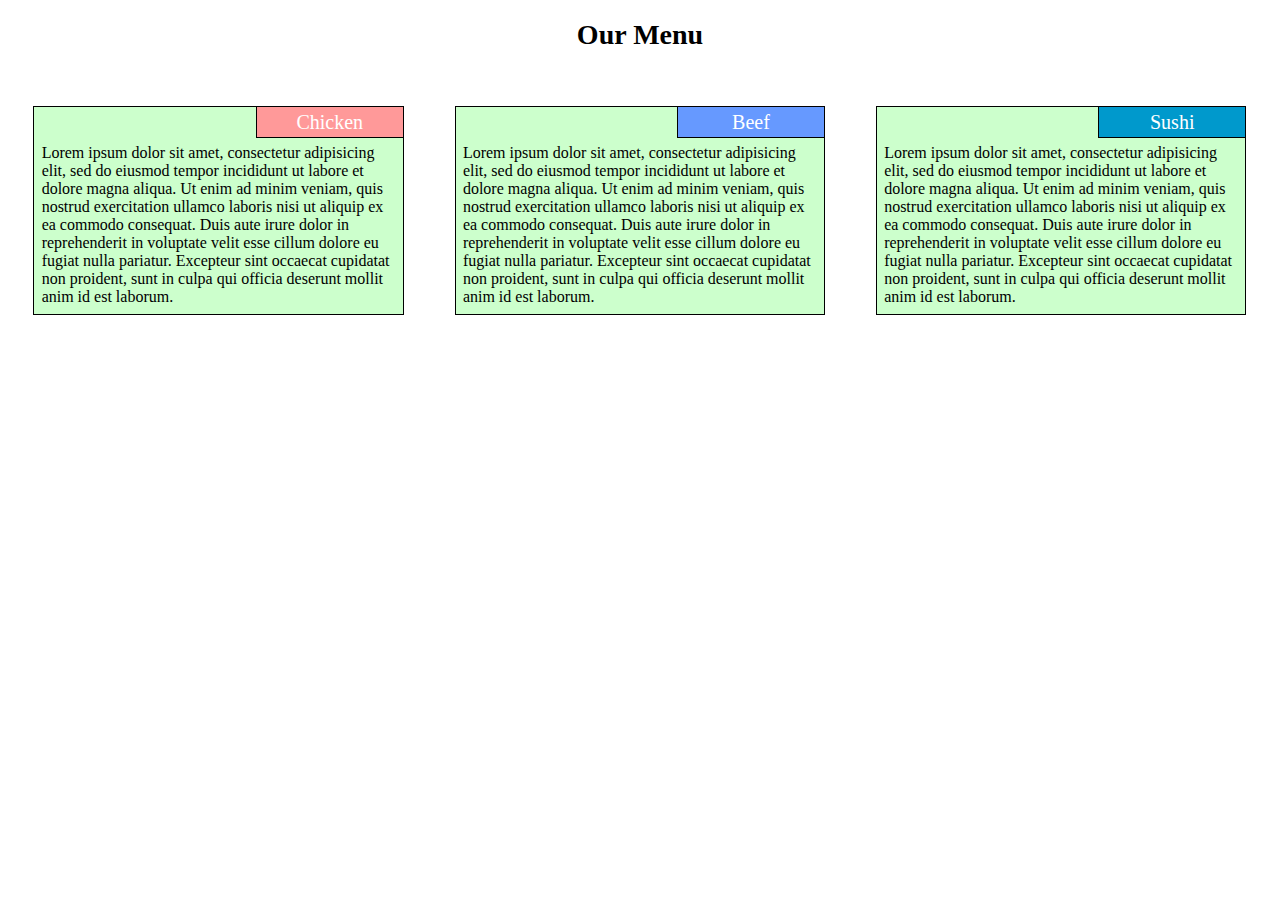
<file: module2-solution/index.html>
<!DOCTYPE html>
<html>
<head>
	<meta charset="utf-8">
	<meta name="viewport" content="width=device-width, initial-scale=1">
	<title>module2-solution</title>
	<link rel="stylesheet" href="css/style.css">
</head>
<body>
<h1>Our Menu</h1>
<div>

   <div class='sections col-lg-4 col-md-6' id='1st'> <!--first block -->
   		<div class='box' id='box1'>Chicken</div>
   		<p>Lorem ipsum dolor sit amet, consectetur adipisicing elit, sed do eiusmod
   		tempor incididunt ut labore et dolore magna aliqua. Ut enim ad minim veniam,
   		quis nostrud exercitation ullamco laboris nisi ut aliquip ex ea commodo
   		consequat. Duis aute irure dolor in reprehenderit in voluptate velit esse
   		cillum dolore eu fugiat nulla pariatur. Excepteur sint occaecat cupidatat non
   		proident, sunt in culpa qui officia deserunt mollit anim id est laborum.</p>
   </div>

   		
   <div class='sections col-lg-4 col-md-6' id='2nd'><!--second block -->
   		<div class='box' id='box2'>Beef</div>
   		<p>Lorem ipsum dolor sit amet, consectetur adipisicing elit, sed do eiusmod
   		tempor incididunt ut labore et dolore magna aliqua. Ut enim ad minim veniam,
   		quis nostrud exercitation ullamco laboris nisi ut aliquip ex ea commodo
   		consequat. Duis aute irure dolor in reprehenderit in voluptate velit esse
   		cillum dolore eu fugiat nulla pariatur. Excepteur sint occaecat cupidatat non
   		proident, sunt in culpa qui officia deserunt mollit anim id est laborum.</p>
   </div>
   		
   <div class='sections col-lg-4 col-md-12' id='3rd'><!--third block -->
   		<div class='box' id='box3'>Sushi</div>
   		<p>Lorem ipsum dolor sit amet, consectetur adipisicing elit, sed do eiusmod
   		tempor incididunt ut labore et dolore magna aliqua. Ut enim ad minim veniam,
   		quis nostrud exercitation ullamco laboris nisi ut aliquip ex ea commodo
   		consequat. Duis aute irure dolor in reprehenderit in voluptate velit esse
   		cillum dolore eu fugiat nulla pariatur. Excepteur sint occaecat cupidatat non
   		proident, sunt in culpa qui officia deserunt mollit anim id est laborum.</p>
   </div>

</div>
</body>
</html>
</file>
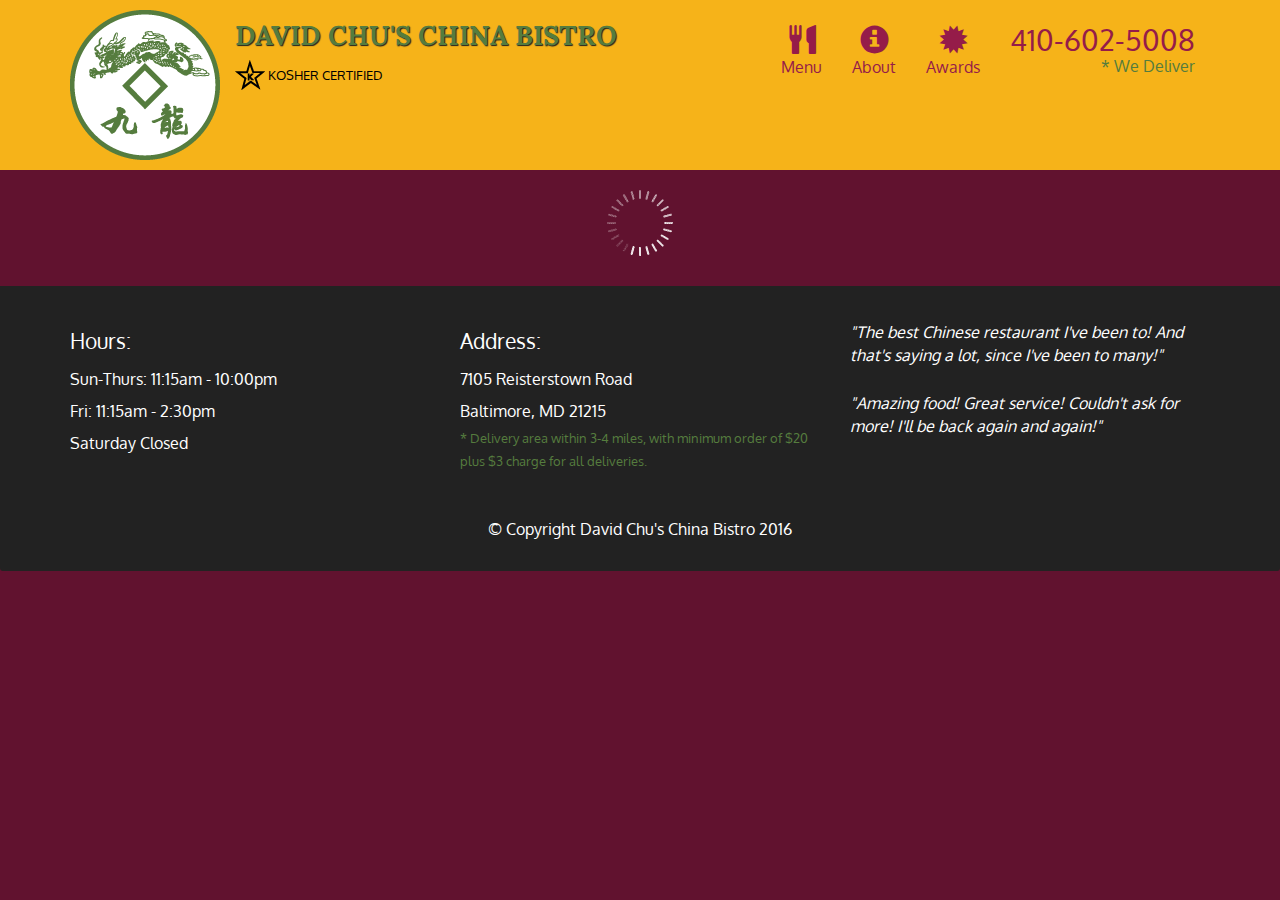
<file: module5-solution/assignment5/assignment5-solution-starter/index.html>
<!doctype html>
<html lang="en">
  <head>
    <meta charset="utf-8">
    <meta http-equiv="X-UA-Compatible" content="IE=edge">
    <meta name="viewport" content="width=device-width, initial-scale=1">
    <title>David Chu's China Bistro</title>
    <link rel="stylesheet" href="css/bootstrap.min.css">
    <link rel="stylesheet" href="css/styles.css">
    <link href='https://fonts.googleapis.com/css?family=Oxygen:400,300,700' rel='stylesheet' type='text/css'>
    <link href='https://fonts.googleapis.com/css?family=Lora' rel='stylesheet' type='text/css'>
  </head>
<body>
  <header>
    <nav id="header-nav" class="navbar navbar-default">
      <div class="container">
        <div class="navbar-header">
          <a href="index.html" class="pull-left visible-md visible-lg">
            <div id="logo-img" alt="Logo image"></div>
          </a>

          <div class="navbar-brand">
            <a href="index.html"><h1>David Chu's China Bistro</h1></a>
            <p>
              <img src="images/star-k-logo.png" alt="Kosher certification">
              <span>Kosher Certified</span>
            </p>
          </div>

          <button id="navbarToggle" type="button" class="navbar-toggle collapsed" data-toggle="collapse" data-target="#collapsable-nav" aria-expanded="false">
            <span class="sr-only">Toggle navigation</span>
            <span class="icon-bar"></span>
            <span class="icon-bar"></span>
            <span class="icon-bar"></span>
          </button>
        </div>
        
        <div id="collapsable-nav" class="collapse navbar-collapse">
           <ul id="nav-list" class="nav navbar-nav navbar-right">
            <li id="navHomeButton" class="visible-xs active">
              <a href="index.html">
                <span class="glyphicon glyphicon-home"></span> Home</a>
            </li>
            <li id="navMenuButton">
              <a href="#" onclick="$dc.loadMenuCategories();">
                <span class="glyphicon glyphicon-cutlery"></span><br class="hidden-xs"> Menu</a>
            </li>
            <li>
              <a href="#">
                <span class="glyphicon glyphicon-info-sign"></span><br class="hidden-xs"> About</a>
            </li>
            <li>
              <a href="#">
                <span class="glyphicon glyphicon-certificate"></span><br class="hidden-xs"> Awards</a>
            </li>
            <li id="phone" class="hidden-xs">
              <a href="tel:410-602-5008">
                <span>410-602-5008</span></a><div>* We Deliver</div>
            </li>
          </ul><!-- #nav-list -->
        </div><!-- .collapse .navbar-collapse -->
      </div><!-- .container -->
    </nav><!-- #header-nav -->
  </header>

  <div id="call-btn" class="visible-xs">
    <a class="btn" href="tel:410-602-5008">
    <span class="glyphicon glyphicon-earphone"></span>
    410-602-5008
    </a>
  </div>
  <div id="xs-deliver" class="text-center visible-xs">* We Deliver</div>

  <div id="main-content" class="container"></div>

  <footer class="panel-footer">
    <div class="container">
      <div class="row">
        <section id="hours" class="col-sm-4">
          <span>Hours:</span><br>
          Sun-Thurs: 11:15am - 10:00pm<br>
          Fri: 11:15am - 2:30pm<br>
          Saturday Closed
          <hr class="visible-xs">
        </section>
        <section id="address" class="col-sm-4">
          <span>Address:</span><br>
          7105 Reisterstown Road<br>
          Baltimore, MD 21215
          <p>* Delivery area within 3-4 miles, with minimum order of $20 plus $3 charge for all deliveries.</p>
          <hr class="visible-xs">
        </section>
        <section id="testimonials" class="col-sm-4">
          <p>"The best Chinese restaurant I've been to! And that's saying a lot, since I've been to many!"</p>
          <p>"Amazing food! Great service! Couldn't ask for more! I'll be back again and again!"</p>
        </section>
      </div>
      <div class="text-center">&copy; Copyright David Chu's China Bistro 2016</div>
    </div>
  </footer>

  <!-- jQuery (Bootstrap JS plugins depend on it) -->
  <script src="js/jquery-2.1.4.min.js"></script>
  <script src="js/bootstrap.min.js"></script>
  <script src="js/ajax-utils.js"></script>
  <script src="js/script.js"></script>
</body>
</html>
</file>
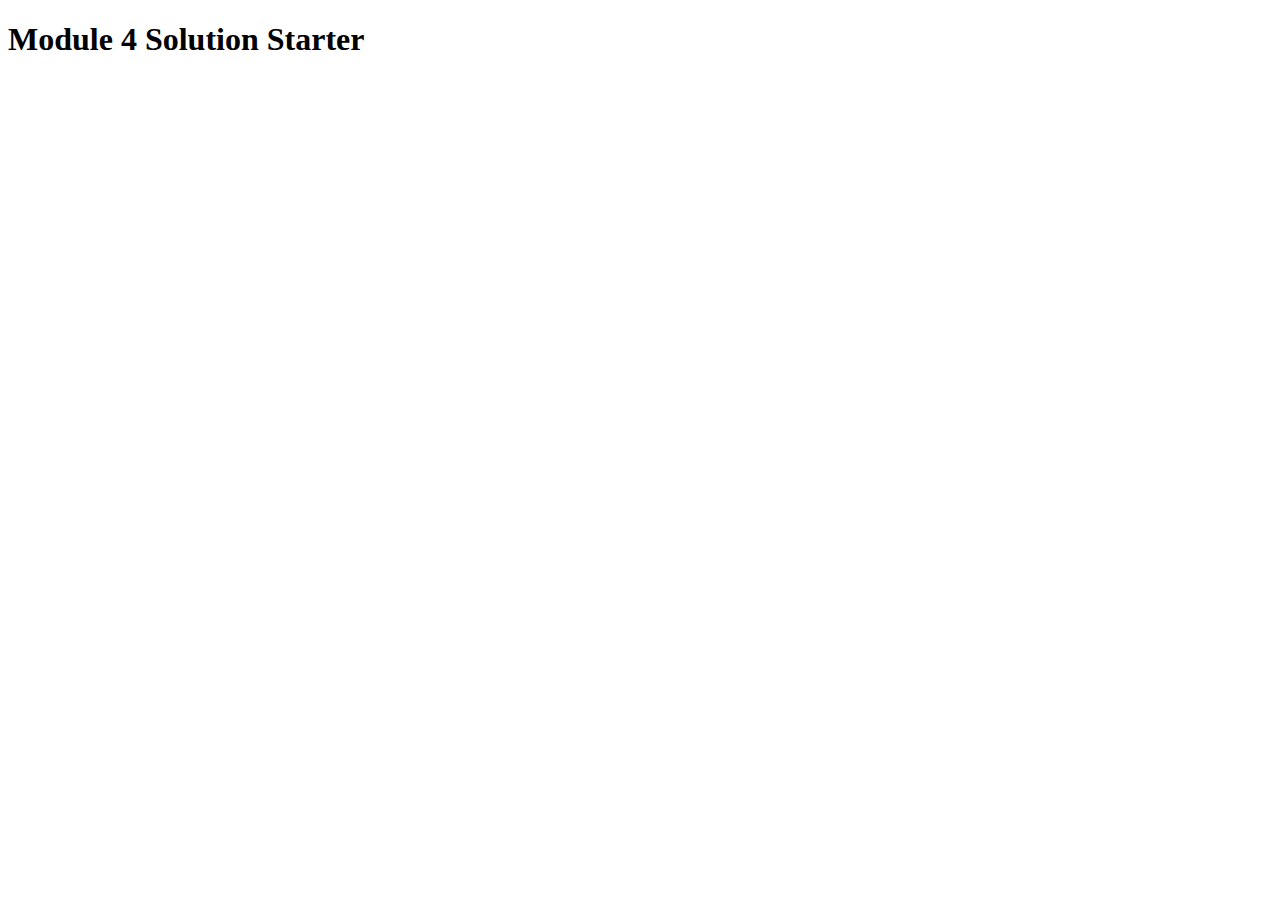
<file: module4-solution/assignment4/assignment4-solution-starter/easier/index.html>
<!DOCTYPE html>
<html>
<head>
  <meta charset="utf-8">
  <title>Module 4 Solution Starter</title>
  <script src="SpeakHello.js"></script>
  <script src="SpeakGoodBye.js"></script>
  <script src="script.js"></script>
</head>
<body>
  <h1>Module 4 Solution Starter</h1>
</body>
</html>
</file>
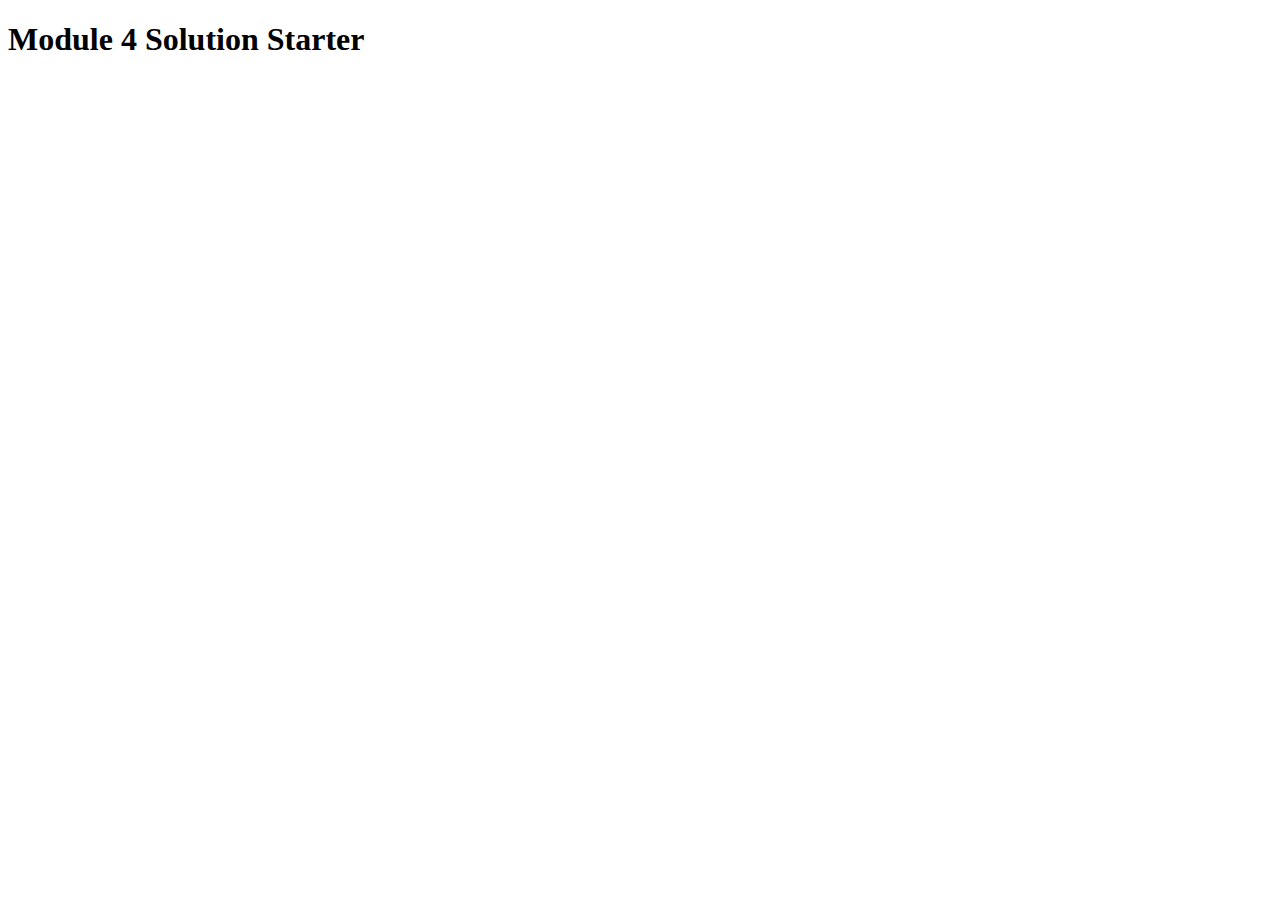
<file: module4-solution/assignment4/assignment4-solution-starter/harder/index.html>
<!DOCTYPE html>
<html>
<head>
  <meta charset="utf-8">
  <title>Module 4 Solution Starter</title>
  <script>
    var names = []; // DO NOT REMOVE
  </script>
  <script src="SpeakHello.js"></script>
  <script src="SpeakGoodBye.js"></script>
  <script src="script.js"></script>
</head>
<body>
  <h1>Module 4 Solution Starter</h1>
</body>
</html>
</file>
<file: module2-solution/css/style.css>
/********** Base styles **********/
* {
  box-sizing: border-box;
}
h1 {
  margin-bottom: 30px;
  font-family: Lucida Console;
  font-size: 28px;
  text-align: center;
}

div.sections {
  border: 1px solid black;
  background-color: #ccffcc;
  height: auto;
  margin:2%;
  border-width: 1px;
}
div.box {
  position: relative;
  border-bottom:1px solid black;
  border-left:1px solid black;
  width: 40%;
  text-align: center;
  font-family: Lucida Console;
  font-size: 20px;
  color: white;
  border-width: 1px;
  padding-bottom: 1%;
  padding-top: 1%;
  float: right;
  clear:left;
}
/* Simple Responsive Framework. */
.row {
  width: 100%;
}
#box1{
  background-color: #ff9999;
}
#box2{
  background-color: #6699ff;
}
#box3{
  background-color: #0099cc;
}

/********** Large devices only **********/
@media (min-width: 992px) {
  .col-lg-1, .col-lg-2, .col-lg-3, .col-lg-4, .col-lg-5, .col-lg-6, .col-lg-7, .col-lg-8, .col-lg-9, .col-lg-10, .col-lg-11, .col-lg-12 {
    float: left;
    border: 1px solid green;
  }
  .col-lg-1 {
    width: 8.33%;
  }
  .col-lg-2 {
    width: 16.66%;
  }
  .col-lg-3 {
    width: 25%;
  }
  .col-lg-4 {
    width: 29.33%;
  }
  .col-lg-5 {
    width: 41.66%;
  }
  .col-lg-6 {
    width: 50%;
  }
  .col-lg-7 {
    width: 58.33%;
  }
  .col-lg-8 {
    width: 66.66%;
  }
  .col-lg-9 {
    width: 74.99%;
  }
  .col-lg-10 {
    width: 83.33%;
  }
  .col-lg-11 {
    width: 91.66%;
  }
  .col-lg-12 {
    width: 100%;
  }
}

/********** Medium devices only **********/
@media (min-width: 768px) and (max-width: 991px) {
  .col-md-1, .col-md-2, .col-md-3, .col-md-4, .col-md-5, .col-md-6, .col-md-7, .col-md-8, .col-md-9, .col-md-10, .col-md-11, .col-md-12 {
    float: left;
    border: 1px solid green;
  }
  .col-md-1 {
    width: 8.33%;
  }
  .col-md-2 {
    width: 16.66%;
  }
  .col-md-3 {
    width: 25%;
  }
  .col-md-4 {
    width: 33.33%;
  }
  .col-md-5 {
    width: 41.66%;
  }
  .col-md-6 {
    width: 46%;
  }
  .col-md-7 {
    width: 58.33%;
  }
  .col-md-8 {
    width: 66.66%;
  }
  .col-md-9 {
    width: 74.99%;
  }
  .col-md-10 {
    width: 83.33%;
  }
  .col-md-11 {
    width: 91.66%;
  }
  .col-md-12 {
    width: 96%;
  }
}
p{
  clear:right;
  margin:2%;
  margin-top: calc(2% + 30px);
  font-size: 16px;
  font-family: Times New Roman;
  color: black;
}
</file>
<file: module5-solution/assignment5/assignment5-solution-starter/css/styles.css>
body {
  font-size: 16px;
  color: #fff;
  background-color: #61122f;
  font-family: 'Oxygen', sans-serif;
}

/** HEADER **/
#header-nav {
  background-color: #f6b319;
  border-radius: 0;
  border: 0;
}

#logo-img {
  background: url('../images/restaurant-logo_large.png') no-repeat;
  width: 150px;
  height: 150px;
  margin: 10px 15px 10px 0;
}

.navbar-brand {
  padding-top: 25px;
}
.navbar-brand h1 { /* Restaurant name */
  font-family: 'Lora', serif;
  color: #557c3e;
  font-size: 1.5em;
  text-transform: uppercase;
  font-weight: bold;
  text-shadow: 1px 1px 1px #222;
  margin-top: 0;
  margin-bottom: 0;
  line-height: .75;
}
.navbar-brand a:hover, .navbar-brand a:focus {
  text-decoration: none;
}
.navbar-brand p { /* Kosher cert */
  color: #000;
  text-transform: uppercase;
  font-size: .7em;
  margin-top: 15px;
}
.navbar-brand p span { /* Star-K */
  vertical-align: middle;
}

#nav-list {
  margin-top: 10px;
}
#nav-list a {
  color: #951C49;
  text-align: center;
}
#nav-list a:hover {
  background: #E7E7E7;
}
#nav-list a span {
  font-size: 1.8em;
}

#phone {
  margin-top: 5px;
}
#phone a { /* Phone number */
  text-align: right;
  padding-bottom: 0;
}
#phone div { /* We Deliver */
  color: #557c3e;
  text-align: right;
  padding-right: 15px;
}

.navbar-header button.navbar-toggle, .navbar-header .icon-bar {
  border: 1px solid #61122f;
}
.navbar-header button.navbar-toggle {
  clear: both;
  margin-top: -30px;
}
/* END HEADER */

/* FOOTER */
.panel-footer {
  margin-top: 30px;
  padding-top: 35px;
  padding-bottom: 30px;
  background-color: #222;
  border-top: 0;
}
.panel-footer div.row {
  margin-bottom: 35px;
}
#hours, #address {
  line-height: 2;
}
#hours > span, #address > span {
  font-size: 1.3em;
}
#address p {
  color: #557c3e;
  font-size: .8em;
  line-height: 1.8;
}
#testimonials {
  font-style: italic;
}
#testimonials p:nth-child(2) {
  margin-top: 25px;
}
/* END FOOTER */



/* HOME PAGE */
.container .jumbotron {
  box-shadow: 0 0 50px #3F0C1F;
  border: 2px solid #3F0C1F;
}

#menu-tile, #specials-tile, #map-tile {
  height: 250px;
  width: 100%;
  margin-bottom: 15px;
  position: relative;
  border: 2px solid #3F0C1F;
  overflow: hidden;
}
#menu-tile:hover, #specials-tile:hover, #map-tile:hover {
  box-shadow: 0 1px 5px 1px #cccccc;
}
#menu-tile {
  background: url('../images/menu-tile.jpg') no-repeat;
  background-position: center;
}
#specials-tile {
  background: url('../images/specials-tile.jpg') no-repeat;
  background-position: center;
}
#menu-tile span, #specials-tile span, #map-tile span {
  position: absolute;
  bottom: 0;
  right: 0;
  width: 100%;
  text-align: center;
  font-size: 1.6em;
  text-transform: uppercase;
  background-color: #000;
  color: #fff;
  opacity: .8;
}
/* END HOME PAGE */

/* MENU CATEGORIES PAGE */
.category-tile { 
  position: relative;
  border: 2px solid #3F0C1F;
  overflow: hidden;
  width: 200px;
  height: 200px;
  margin: 0 auto 15px;
}
.category-tile span {
  position: absolute;
  bottom: 0;
  right: 0;
  width: 100%;
  text-align: center;
  font-size: 1.2em;
  text-transform: uppercase;
  background-color: #000;
  color: #fff;
  opacity: .8;
}
.category-tile:hover {
  box-shadow: 0 1px 5px 1px #cccccc;
}

#menu-categories-title + div {
  margin-bottom: 50px;
}
/* END MENU CATEGORIES PAGE */

/* SINGLE CATEGORY PAGE */
.menu-item-tile {
  margin-bottom: 25px;
}
.menu-item-tile hr {
  width: 80%;
}
.menu-item-tile .menu-item-price {
  font-size: 1.1em;
  text-align: right;
  margin-top: -15px;
  margin-right: -15px;
}
.menu-item-tile .menu-item-price span {
  font-size: .6em;
}
.menu-item-photo {
  position: relative;
  border: 2px solid #3F0C1F; 
  overflow: hidden;
  padding: 0;
  margin-right: -15px;
  margin-left: auto;
  margin-bottom: 20px;
  max-width: 250px;
}
.menu-item-photo div {
  position: absolute;
  bottom: 0;
  right: 0;
  width: 80px;
  background-color: #557c3e;
  text-align: center;
}
.menu-item-description {
  padding-right: 30px;
}
h3.menu-item-title {
  margin: 0 0 10px;
}
.menu-item-details {
  font-size: .9em;
  font-style: italic;
}
/* END SINGLE CATEGORY PAGE */


/********** Large devices only **********/
@media (min-width: 1200px) {
  .container .jumbotron {
    background: url('../images/jumbotron_1200.jpg') no-repeat;
    height: 675px;
  }
}

/********** Medium devices only **********/
@media (min-width: 992px) and (max-width: 1199px) {
  /* Header */
  #logo-img {
    background: url('../images/restaurant-logo_medium.png') no-repeat;
    width: 100px;
    height: 100px;
    margin: 5px 5px 5px 0;
  }
  /* End Header */

  /* Home Page */
  .container .jumbotron {
    background: url('../images/jumbotron_992.jpg') no-repeat;
    height: 558px;
  }
  /* End Home Page */
}

/********** Small devices only **********/
@media (min-width: 768px) and (max-width: 991px) {
  /* Home Page */
  .container .jumbotron {
    background: url('../images/jumbotron_768.jpg') no-repeat;
    height: 432px;
  }
  /* End Home Page */
}

/********** Extra small devices only **********/
@media (max-width: 767px) {
  /* Header */
  .navbar-brand {
    padding-top: 10px;
    height: 80px;
  }
  .navbar-brand h1 { /* Restaurant name */
    padding-top: 10px;
    font-size: 5vw; /* 1vw = 1% of viewport width */
  }
  .navbar-brand p { /* Kosher cert */
    font-size: .6em;
    margin-top: 12px;
  }
  .navbar-brand p img { /* Star-K */
    height: 20px;
  }

  #collapsable-nav a { /* Collapsed nav menu text */
    font-size: 1.2em;
  }
  #collapsable-nav a span { /* Collapsed nav menu glyph */
    font-size: 1em;
    margin-right: 5px;
  }

  #call-btn > a {
    font-size: 1.5em;
    display: block;
    margin: 0 20px;
    padding: 10px;
    border: 2px solid #fff;
    background-color: #f6b319;
    color: #951c49;
  }
  #xs-deliver {
    margin-top: 5px;
    font-size: .7em;
    letter-spacing: .1em;
    text-transform: uppercase;
  }
  /* End Header */

  /* Footer */
  .panel-footer section {
    margin-bottom: 30px;
    text-align: center;
  }
  .panel-footer section:nth-child(3) {
    margin-bottom: 0; /* margin already exists on the whole row */
  }
  .panel-footer section hr {
    width: 50%;
  }
  /* End Footer */

  /* Home Page */
  .container .jumbotron {
    margin-top: 30px;
    padding: 0;
  }
  #menu-tile, #specials-tile {
    width: 360px;
    margin: 0 auto 15px;
  }

  .menu-item-photo {
    margin-right: auto;
  }
  .menu-item-tile .menu-item-price {
    text-align: center;
  }
  .menu-item-description {
    text-align: center;;
  }
}


/********** Super extra small devices Only :-) (e.g., iPhone 4) **********/
@media (max-width: 479px) {
  /* Header */
  .navbar-brand h1 { /* Restaurant name */
    padding-top: 5px;
    font-size: 6vw;
  }
  /* End Header */
  
  /* Home page */
  #menu-tile, #specials-tile {
    width: 280px;
    margin: 0 auto 15px;
  }

  .col-xxs-12 {
    position: relative;
    min-height: 1px;
    padding-right: 15px;
    padding-left: 15px;
    float: left;
    width: 100%;
  }
}
</file>
